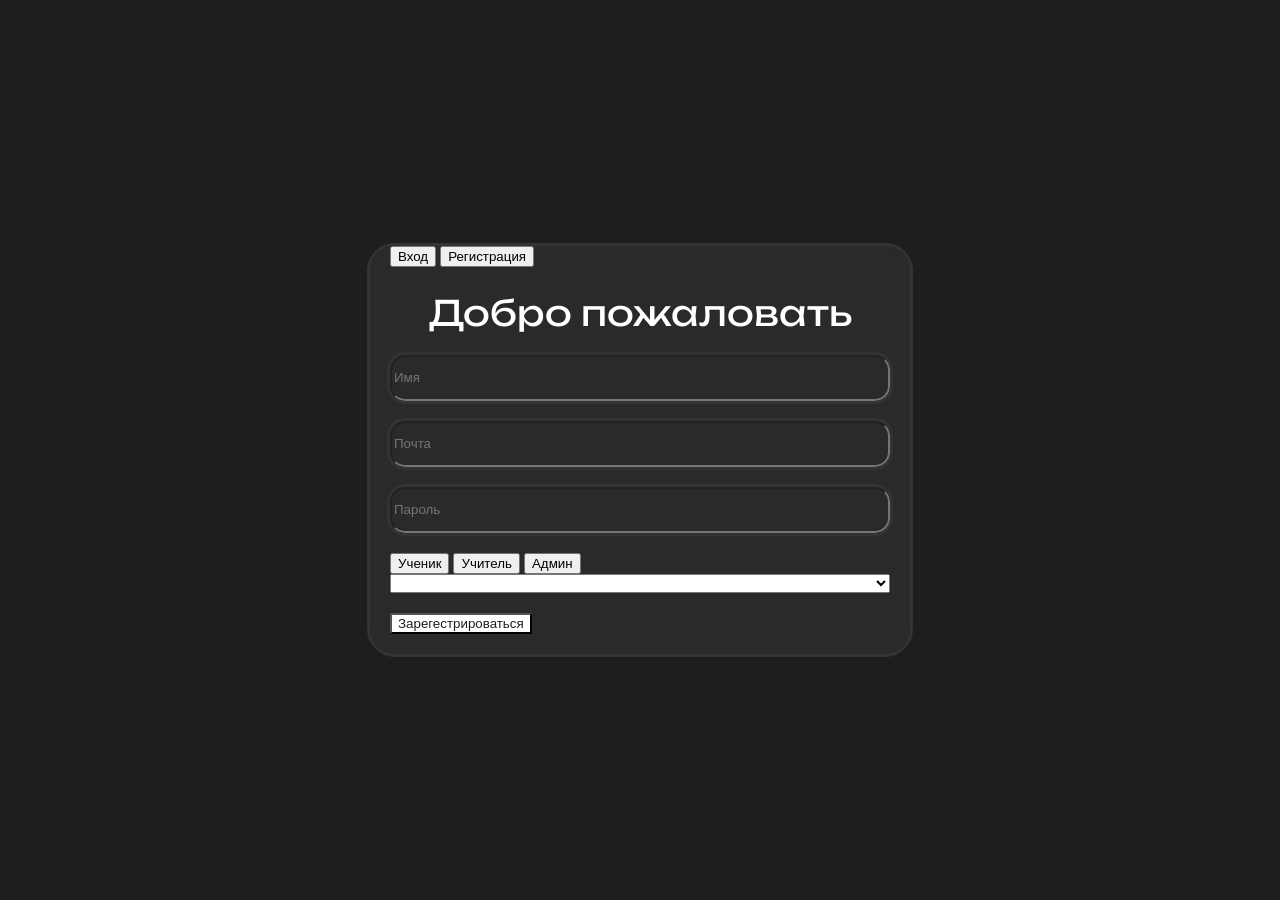
<file: login.html>
<!DOCTYPE html>
<html lang="en">
<head>
  <meta charset="UTF-8">
  <meta name="viewport" content="width=device-width, initial-scale=1.0">
  <meta name="darkreader-lock">
  <title>Nolejje</title>
  <link rel="icon" type="image/png" href="icon.png">
  <link href="login.css" rel="stylesheet">
  <link href="https://fonts.googleapis.com/css2?family=Unbounded:wght@400;500;700&display=swap" rel="stylesheet">  <!шрифт unbounded--!>
</head>
<body>
  <div class="root">
    <div class="window">
      <div id="tabs">
        <button id="loginTab">Вход</button>
        <button id="registerTab">Регистрация</button>
      </div>
      <div id="register">
        <h1 class="h1">Добро пожаловать</h1>
        <div class="inputs">
          <input class="input" id="register-name" type="text" placeholder="Имя">
          <input class="input" id="register-email" type="email" placeholder="Почта">
          <input class="input" id="register-password" type="password" placeholder="Пароль">
          <div class="role_tabs">
            <button class="role_tab" id="student">Ученик</button>
            <button class="role_tab" id="teacher">Учитель</button>
            <button class="role_tab" id="admin">Админ</button>
          </div>
          <select id="class-select"></select>
        </div>
        <button class="button" id="register-button">Зарегестрироваться</button>
      </div>
      <div id="login">
        <h1 class="h1">С возвращением</h1>
        <div class="inputs">
          <input class="input" id="login-email" type="email" placeholder="Почта">
          <input class="input" id="login-password" type="password" placeholder="Пароль">
        </div>
        <button class="button" id="login-button">Войти</button>
        <div id="error"></div>
      </div>
    </div>
  </div>
</body>
<script src="login.js"></script>
</html>
</file>
<file: login.css>
body {
  display: flex;
  background-color: #1e1e1e;
  flex-direction: column;
  min-height: 100vh;
  margin: 0;
}

.root {
  flex: 1;
  display: flex;
  justify-content: center;
  align-items: center;
}

.window {
  display: flex;
  flex-direction: column;
  background-color: #2a2a2a;
  width: 500px;
  padding: 0 20px 0 20px;
  outline: 3px solid #333333;
  border-radius: 25px;
}

.h1 {
  font-family: 'Unbounded';
  font-size: 35px;
  font-weight: 400;
  color: #ffffff;
  margin-bottom: 20px;
  text-align: center;
}

.inputs {
  display: flex;
  flex-direction: column;
  margin-top: 20px;
}


.input {
  margin-bottom: 20px;
  outline: 3px solid #333333;
  color: #ffffff;
  background-color: #2a2a2a;
  border-radius: 15px;
  height: 40px;
}

.button {
  margin-top: 20px;
  margin-bottom: 20px;
  color: #1e1e1e;
  background-color: #ffffff;
  align-items: center;
}

#register {
  display:block;
}

#login {
  display: none;
}
</file>
